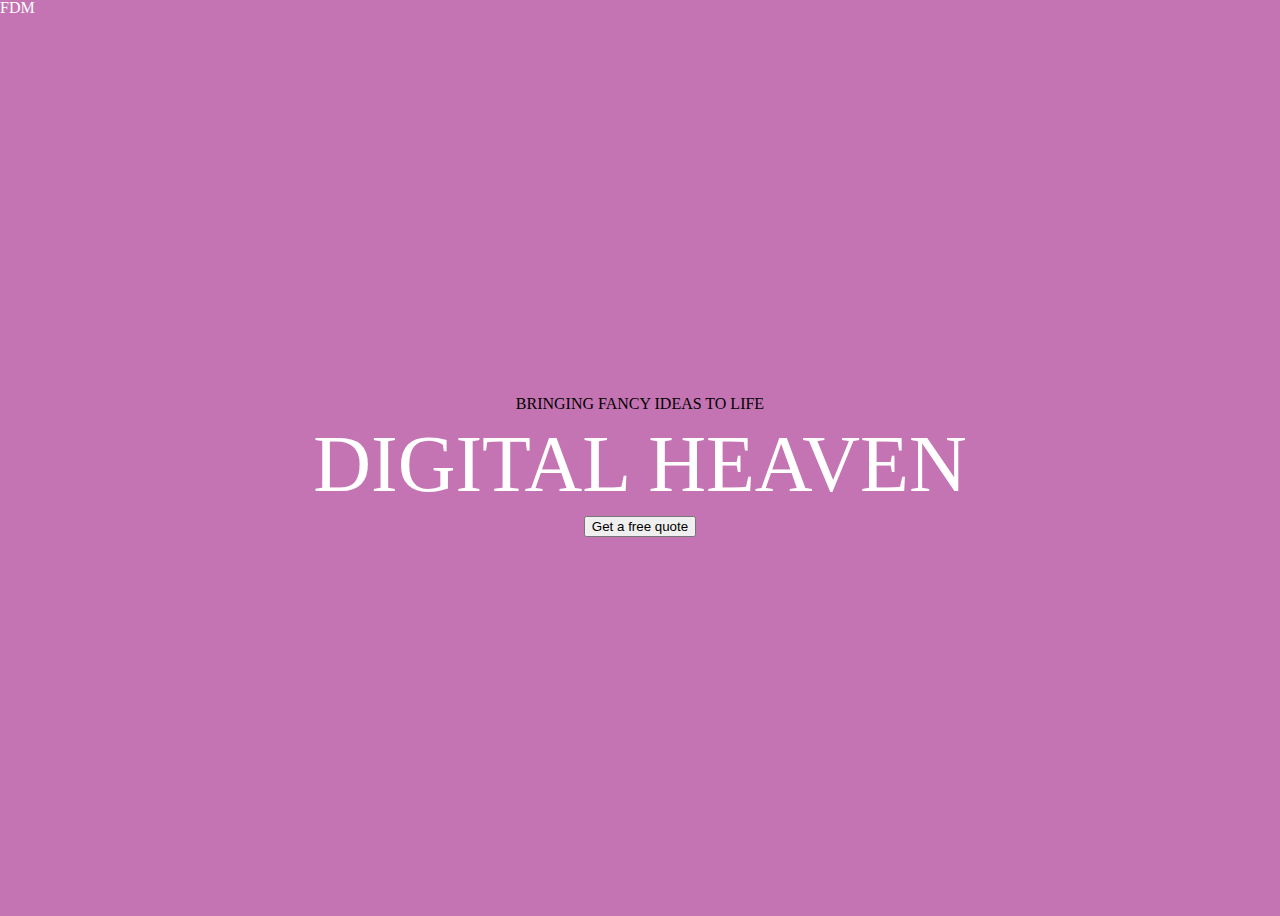
<file: Bootstrap_Assessment/index.html>
<!DOCTYPE html>
<html lang="en">

<head>
  <meta charset="UTF-8">
  <meta name="viewport" content="width=device-width, initial-scale=1.0">
  <meta http-equiv="X-UA-Compatible" content="ie=edge">
  <title>HTML_BasicCSS_Assessment</title>
  <link rel="stylesheet" href="reset.css">
  <link rel="stylesheet" href="style.css">
</head>

<body>
    <div>
      <nav class="navbar sticky-top">
        <a class="navbar-brand" href="#">FDM</a>
      </nav>
    </div>

    <div class="jumbotron vertical-center"> 
      <div class="span8 centering">
        <h2>Bringing fancy ideas to life</h2>
        <h1><strong>Digital Heaven</strong></h1>
        <button type="button" class="btn btn-secondary btn-lg">Get a free quote</button>
      </div>
    </div>
</body>

</html>
</file>
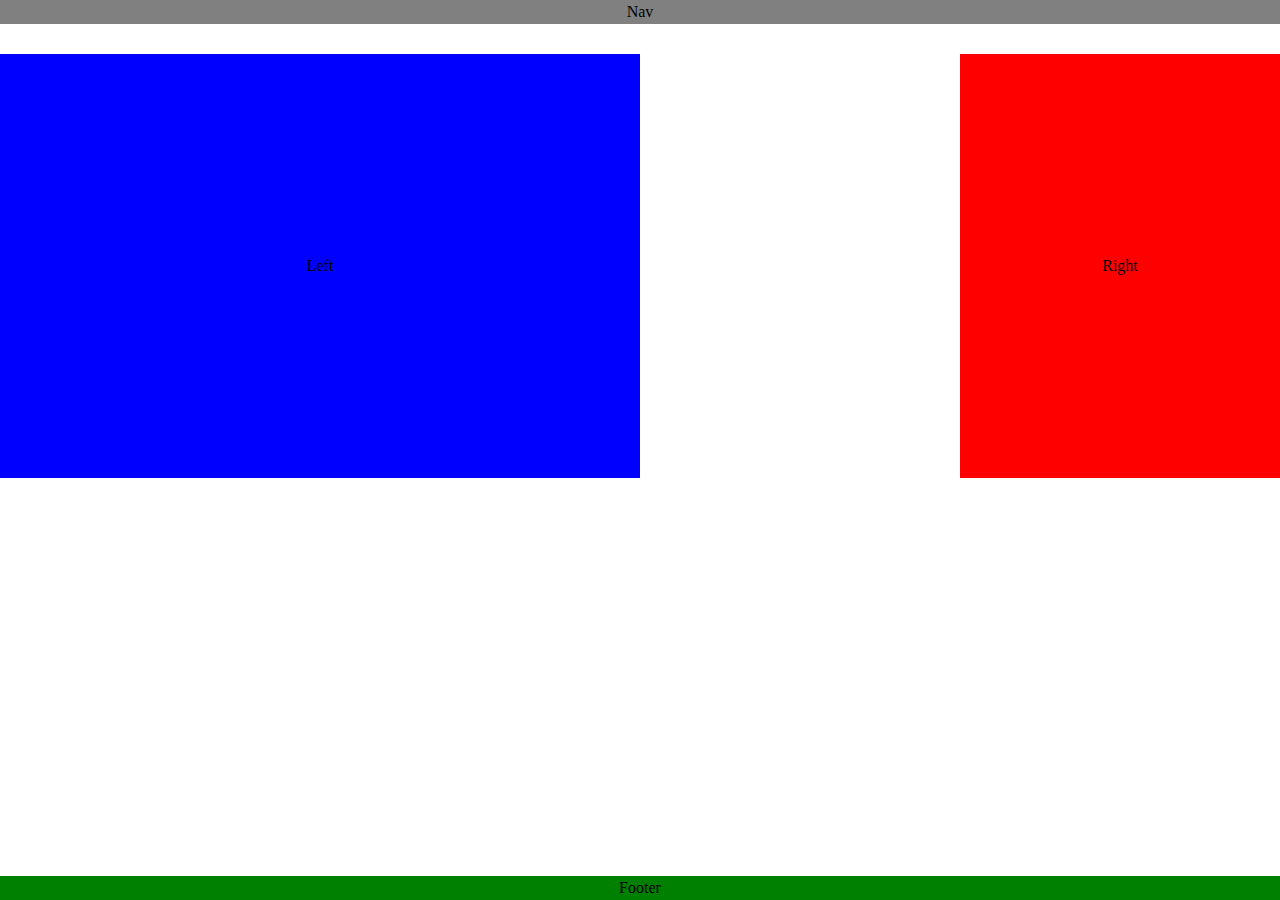
<file: CSS_Assessment/index.html>
<!DOCTYPE html>
<html lang="en">

<head>
  <meta charset="UTF-8">
  <meta name="viewport" content="width=device-width, initial-scale=1.0">
  <meta http-equiv="X-UA-Compatible" content="ie=edge">
  <title>CSS Assessment</title>
  <link rel="stylesheet" href="reset.css">
  <link rel="stylesheet" href="style.css">
</head>

<body>
  <div class="box1">Nav</div>
  <div class="box2">Left</div>
  <div class="box3">Right</div>
  <div class="box4">Footer</div>
</body>

</html>
</file>
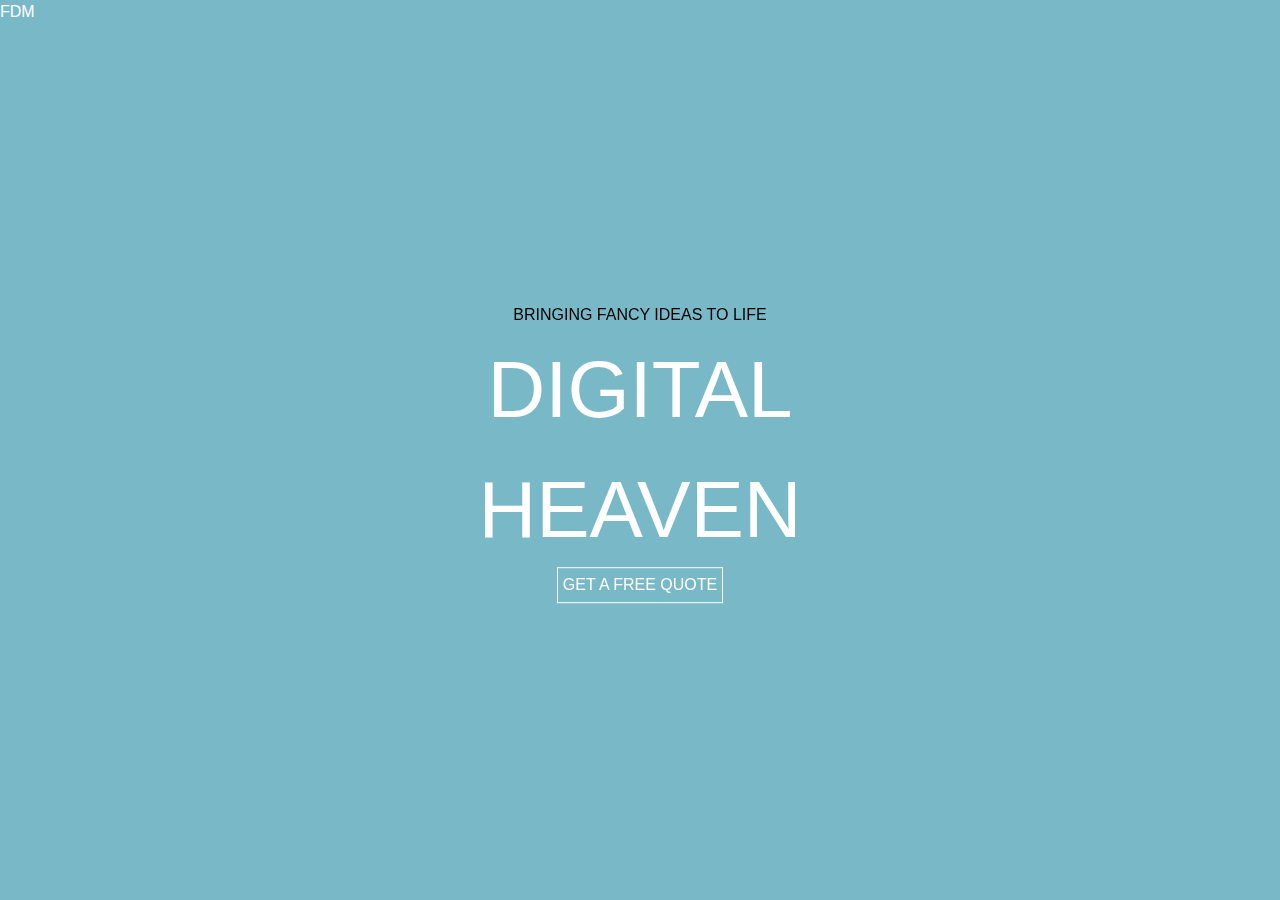
<file: HTML_BasicCSS_Assessment/index.html>
<!DOCTYPE html>
<html lang="en">

<head>
  <meta charset="UTF-8">
  <meta name="viewport" content="width=device-width, initial-scale=1.0">
  <meta http-equiv="X-UA-Compatible" content="ie=edge">
  <title>HTML_BasicCSS_Assessment</title>
  <link rel="stylesheet" href="reset.css">
  <link rel="stylesheet" href="style.css">
</head>

<body>
  <div>
    <h5> FDM </h5>
    <p> </p>
  </div>
  <div>
    <h6> BRINGING FANCY IDEAS TO LIFE </h6>
    <h1> DIGITAL HEAVEN </h1>
  </div>
  <div> 
    <a href="https://www.wallsconstruction.com/wp-content/uploads/Free-Quote-4.jpg">GET A FREE QUOTE</a>
  </div>
</body>

</html>
</file>
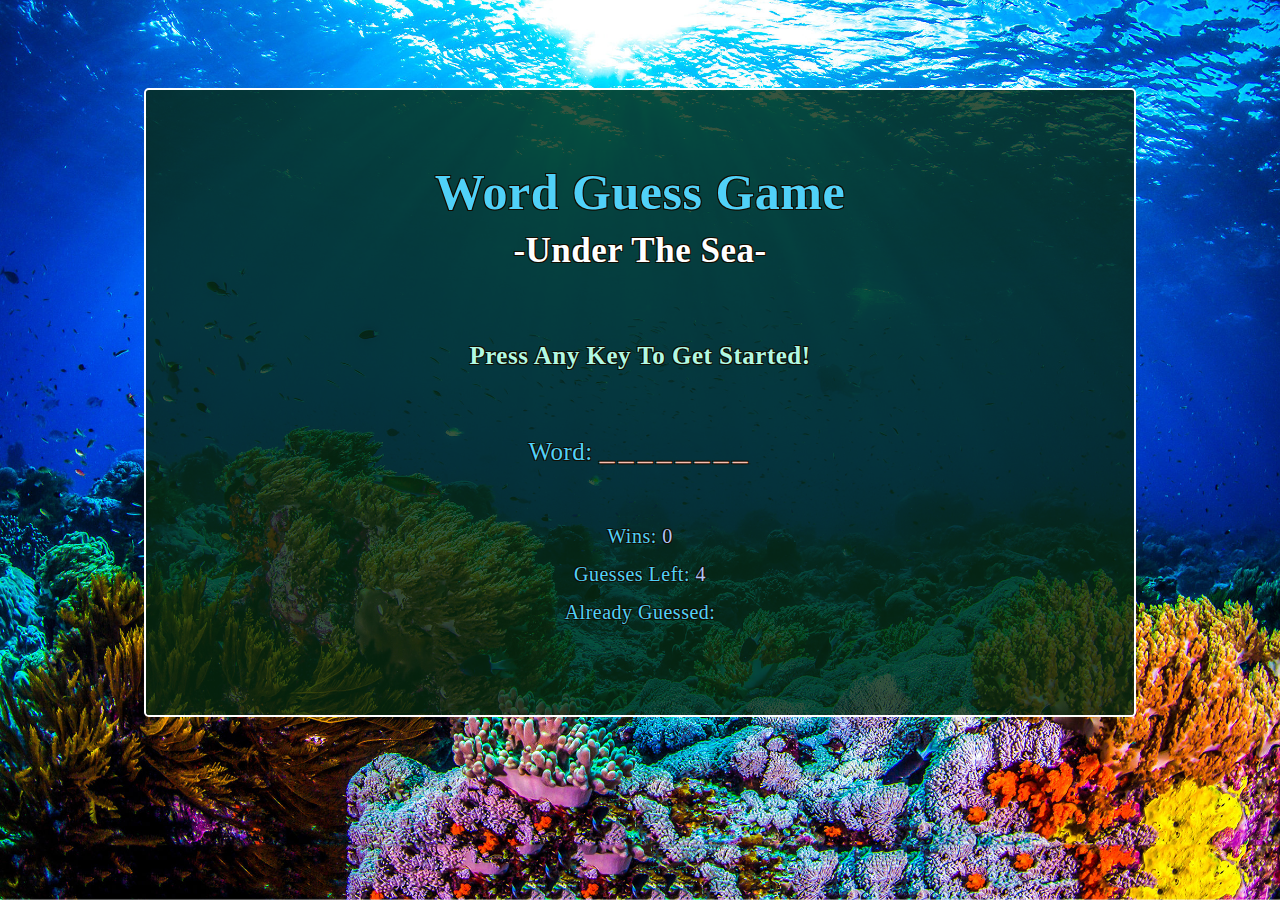
<file: Module-2_Assessment/index.html>
<!DOCTYPE html>
<html lang="en">
<head>
    <meta charset="UTF-8">
    <meta name="viewport" content="width=device-width, initial-scale=1.0">
    <meta http-equiv="X-UA-Compatible" content="ie=edge">
    <link rel="stylesheet" href="assets/css/reset.css">
    <link rel="stylesheet" href="assets/css/style.css">
    <link rel="stylesheet" href="https://stackpath.bootstrapcdn.com/bootstrap/4.3.1/css/bootstrap.min.css" integrity="sha384-ggOyR0iXCbMQv3Xipma34MD+dH/1fQ784/j6cY/iJTQUOhcWr7x9JvoRxT2MZw1T" crossorigin="anonymous">
    <link href="https://fonts.googleapis.com/css?family=M+PLUS+Rounded+1c&display=swap" rel="stylesheet">
    <title>Word Guessing Game - Under The Sea</title>
</head>

<body>
    <div class="container mt-3 pt-4">
        <div class="jumbotron mt-5 mb-5 pt-5">
            <div class="row">
                <div class="col-lg-12 pt-4">
                    <div class="text-center">
                        <h1>Word Guess Game</h1>
                        <h2>-Under The Sea-</h2>
                    </div>
                </div>
            </div>
            <br>

            <div class="row">
                <div class="col-lg-12 text-center pb-3">
                    <p><h4 id="welcome" class="blink">Press Any Key To Get Started!</h5></p>
                    <br>
                    <div><h5>Word:  <span id="currentWord"></span></h5></div>
                    <br>
                    <div><h6>Wins:  <span id="totalWins" class="varColor"></span></h6></div>
                    
                    <div><h6>Guesses Left:  <span id="remainingGuesses" class="varColor"></span></h6></div>
                    
                    <div><h6>Already Guessed:  <span id="guessedLetters" class="varColor"></span></h6></div>
                
                </div>
            </div>
        </div>
    </div>
    <script src="assets/javascript/game.js" type="text/javascript"></script>
   

</body>
</html>
</file>
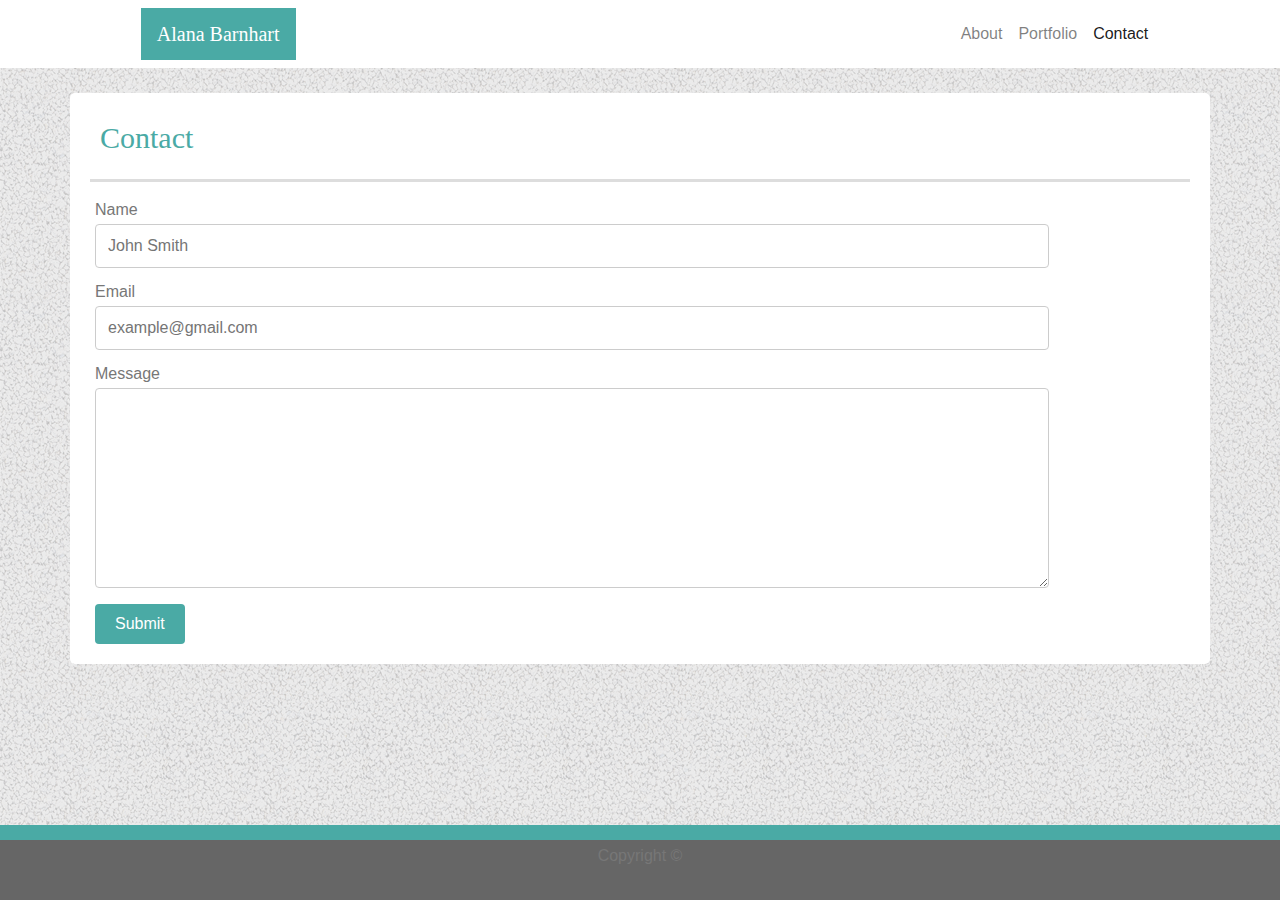
<file: Module-1_Assessment/contact.html>
<html lang="en-us">

<head>

  <meta charset="UTF-8">
  <meta name="viewport" content="width=device-width, initial-scale=1">
  <title>Contact Me</title>

  <!-- We link our html to the Bootstrap CDN -->
  <link rel="stylesheet" href="https://stackpath.bootstrapcdn.com/bootstrap/4.1.3/css/bootstrap.min.css">
  <link rel="stylesheet" href="assets/css/reset.css">
  <link rel="stylesheet" href="assets/css/style.css">

</head>

<body>

    <!-- Section 1: Navbar-->
    <nav class="navbar navbar-expand-lg navbar-light bg-white">

      <!-- Our brand / logo -->
      <a class="navbar-brand text-white" href="#">Alana Barnhart</a>
      <button class="navbar-toggler" type="button" data-toggle="collapse" data-target="#navbarNavDropdown" aria-controls="navbarNavDropdown" aria-expanded="false" aria-label="Toggle navigation">
        <span class="navbar-toggler-icon"></span>
      </button>

        <!-- Collapsible button -->
      <div class="collapse navbar-collapse" id="navbarNavDropdown">
        <ul class="navbar-nav ml-auto">

          <!-- The links of our navbar -->
          <li class="nav-item">
            <a class="nav-link" href="#">About</a>
          </li>

          <li class="nav-item">
            <a class="nav-link" href="#">Portfolio</a>
          </li>

          <li class="nav-item active">
            <a class="nav-link" href="#">Contact<span class="sr-only">(current)</span></a>
          </li>

        </ul>
      </div>
    </nav>

    <!-- Container Div -->
  <div class="container">
    <div class="row">
      <div class="col-sm-12">
        <h1>Contact</h1>
        <div class="underline">
        </div>
      </div>

        <form action="action_page.php">
      
          <label for="name">Name</label>
          <input type="text" id="name" name="name" placeholder="John Smith">
      
          <label for="email">Email</label>
          <input type="text" id="email" name="email" placeholder="example@gmail.com">
      
          <label for="subject">Message</label>
          <textarea id="subject" name="subject" style="height:200px"></textarea>
      
          <input type="submit" value="Submit">
      
        </form>
      </div>
  </div>

  <div class="footer navbar-fixed-bottom" id="sticky_footer">
      <p>Copyright &copy;</p>
  </div>


  <!-- jQuery, javascript file for the Bootstrap's javascript file to function -->
  <script src="https://code.jquery.com/jquery-3.3.1.min.js"></script>

</body>

</html>
</file>
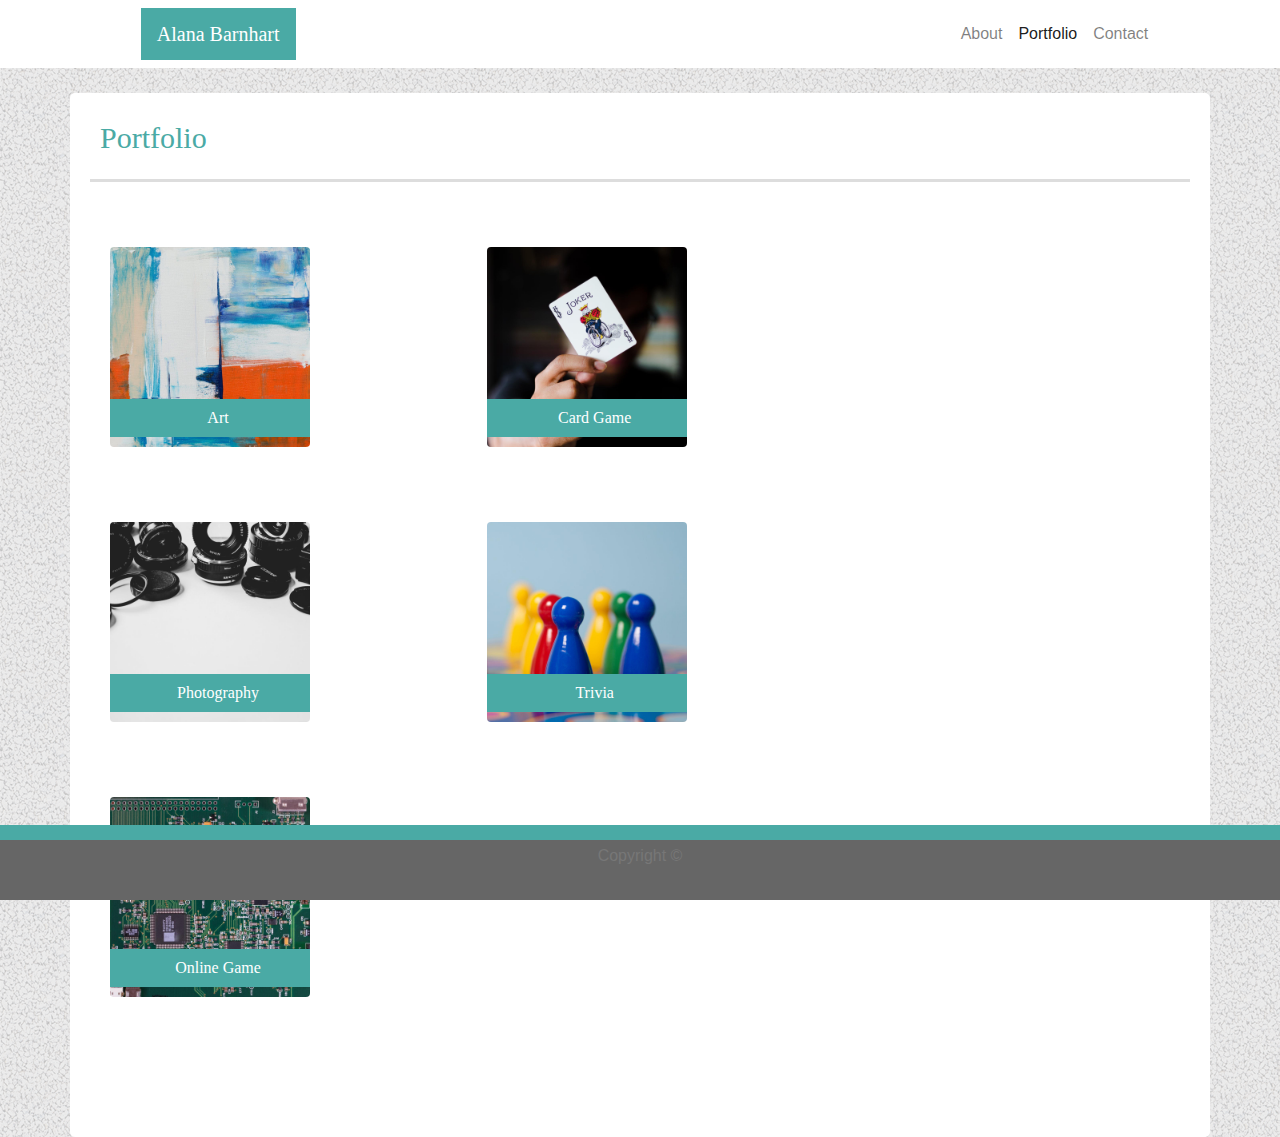
<file: Module-1_Assessment/portfolio.html>
<html lang="en-us">

<head>

  <meta charset="UTF-8">
  <meta name="viewport" content="width=device-width, initial-scale=1">
  <title>My Portfolio</title>

  <!-- Link html to Bootstrap CDN and CSS -->
  <link rel="stylesheet" href="https://stackpath.bootstrapcdn.com/bootstrap/4.1.3/css/bootstrap.min.css">
  <link rel="stylesheet" href="assets/css/reset.css">
  <link rel="stylesheet" href="assets/css/style.css">
 
</head>

<body>

  

    <!-- Section 1: Navbar-->
    <nav class="navbar navbar-expand-lg navbar-light bg-white">

      <!-- Our brand / logo -->
      <a class="navbar-brand text-white" href="#">Alana Barnhart</a>
      <button class="navbar-toggler" type="button" data-toggle="collapse" data-target="#navbarNavDropdown" aria-controls="navbarNavDropdown" aria-expanded="false" aria-label="Toggle navigation">
        <span class="navbar-toggler-icon"></span>
      </button>

        <!-- Collapsible button -->
      <div class="collapse navbar-collapse" id="navbarNavDropdown">
        <ul class="navbar-nav ml-auto">

          <!-- The links of our navbar -->
          <li class="nav-item">
            <a class="nav-link" href="#">About</a>
          </li>

          <li class="nav-item active">
            <a class="nav-link" href="#">Portfolio<span class="sr-only">(current)</span></a>
          </li>

          <li class="nav-item">
            <a class="nav-link" href="#">Contact</a>
          </li>

        </ul>
      </div>
    </nav>

  <div class="container">

    <div class="row">

      <div class="col-sm-12">
        <h1>Portfolio</h1>
        <div class="underline">
        </div>
      </div>
    </div>

    <!-- First Row -->
    <div class="row bottom-buffer">

        <div class="col-md-4">
            <div class="container">
                <img src="assets/images/art.jpg" class="rounded" alt="Art"
                    style="width:200px;height:200px;">
                <div class="text-block">
                    <span>Art</span>
                </div>
            </div>
        </div>
    
        <div class="col-md-4">
            <div class="container">
                <img src="assets/images/card.jpg" class="rounded" alt="Card Game"
                    style="width:200px;height:200px;">
                <div class="text-block">
                    <span>Card Game</span>
                </div>
            </div>
        </div>
    
      </div>

      <!-- Second Row -->
      <div class="row bottom-buffer">

        <div class="col-md-4">
            <div class="container">
                <img src="assets/images/photography.jpg" class="rounded" alt="Photography"
                    style="width:200px;height:200px;">
                <div class="text-block">
                    <span>Photography</span>
                </div>
            </div>
        </div>
    
        <div class="col-md-4">
            <div class="container">
                <img src="assets/images/game.jpg" class="rounded" alt="Trivia"
                    style="width:200px;height:200px;">
                <div class="text-block">
                    <span>Trivia</span>
                </div>
            </div>
        </div>
    
      </div>

      <!-- Third Row -->
      <div class="row bottom-buffer" id="last_row">

        <div class="col-md-4">
            <div class="container">
                <img src="assets/images/tech.jpg" class="rounded" alt="Online Game"
                    style="width:200px;height:200px;">
                <div class="text-block">
                    <span>Online Game</span>
                </div>
            </div>
        </div>
    </div>
  </div>

  <div class="footer navbar-fixed-bottom" id="sticky_footer">
      <p>Copyright &copy;</p>
  </div>

  <!-- jQuery, javascript file for the Bootstrap's javascript file to function -->
  <script src="https://code.jquery.com/jquery-3.3.1.min.js"></script>

  <!-- Bootstrap's javascript file that allows the dropdown menu to work  -->
  <script src="https://stackpath.bootstrapcdn.com/bootstrap/4.1.3/js/bootstrap.min.js"></script>

</body>

</html>
</file>
<file: Bootstrap_Assessment/style.css>
body {
  text-transform: uppercase;
  background-color: #c574b3;
  font-family: Chalkduster, fantasy;
}

.jumbotron {
  display: flex;
  flex-direction: column;
  align-items: center;
  justify-content: center;
}

.centering {
  text-align: center;
}

.vertical-center {
  min-height: 100%;
  min-height: 100vh;

  display: flex;
  align-items: center;
}

h1 {
  color: white;
  font-size: 80px;
  padding: 12px;
}

a {
  color: white;
  text-decoration: none;
}
</file>
<file: CSS_Assessment/style.css>
body {
  background-color: white;
  margin: 0;
  line-height: 1.5
}

.box1 {
  background: grey;
  text-align: center;
  width: 100%;
  margin-bottom: 30px
}

.box2 {
  background: blue;
  position: absolute;
  left: 0px;
  width: 50%;
  text-align: center;
  padding: 200px 0
}

.box3 {
  background: red;
  position: absolute;
  right: 0px;
  width: 25%;
  text-align: center;
  padding: 200px 0
}

.box4 {
  background: green;
  position: absolute;
  width: 100%;
  bottom: 0px;
  text-align: center
}
</file>
<file: HTML_BasicCSS_Assessment/style.css>
body {
  margin: 0;
  line-height: 1.5;
  text-transform: uppercase;
  background-color: #79b9c7;
  font-family: sans-serif
}

h5 {
  text-align: left;
  color: white;
  margin-bottom: 100px;
}

h6 {
  text-align: center;
  position: fixed;
  top: 35%;
  left: 50%;
  transform: translate(-50%, -50%);
}

h1 {
  text-align: center;
  color: white;
  font-size: 80px;
  position:fixed;
  top: 50%;
  left: 50%;
  transform: translate(-50%, -50%);
}

div a {
  position:fixed;
  top: 65%;
  left: 50%;
  transform: translate(-50%, -50%);
}

a:link, a:visited, a:hover, a:active {
  text-align: center;
  color: white;
  text-decoration: none;
  margin-left: auto;
  margin-right: auto;
  border: 1.5px solid white;
  padding: .3em .3em .3em .3em
}
</file>
<file: Module-2_Assessment/assets/css/style.css>
html {
    height: 100%;
    margin: 0 auto;
}

body {
    background-image: url("../images/underthesea.jpg");
    background-size: cover;
    background-repeat: no-repeat;
    background-position: center 0;
    
}

.container {

    font-family: 'Comic Sans MS', 'Comic Sans', cursive;
    font-size: 30px;
    color: #50d1f8;
    letter-spacing: 0.5px;
    text-shadow:
    -1px -1px 0 #120d01,
    1px -1px 0 #120d01,
    -1px 1px 0 #120d01,
    1px 1px 0 #120d01;
}

.jumbotron {
    background: rgba(6, 41, 15, 0.8) !important;
    border: 2px solid white !important;
    max-width: 992px !important;
    margin: 0 auto !important;
}

h1 {
    font-weight: bold !important;
    font-size: 50px !important;
}

h2 {
    font-weight: bold !important;
    font-size: 35px !important;
    color: white !important;
}

h4 { 
    font-size: 25px !important;
    font-weight: bold !important;
    color: #b1f9e3 !important;
    animation: blink linear 2s infinite !important;
}

h5 {
    font-size: 25px !important;
}

h6 {
    font-size: 20px !important;
    line-height: 150% !important;
}

#currentWord {
    font-size: 30px;
    letter-spacing: 4px;
    color: #f9c0b1;
}

.varColor {
    color: #b1c6f9;
}

.noBlink {
    visibility: hidden;
}

@keyframes blink{
    0%{opacity: 0;}
    50%{opacity: .5;}
    100%{opacity: 1;}   
}
</file>
<file: Module-1_Assessment/assets/css/style.css>
body {
    background-image: url('../../assets/images/gravel.png');
    font-family: 'Georgia', Times, Times New Roman, serif;
}

.navbar-brand {
    background-color: #4aaaa5;
    padding: 16px;
    color: #ffffff;
    position: relative;
    left: 10%;
    white-space: nowrap;
}

.nav-link {
  font-family: 'Arial', 'Helvetica Neue', Helvetica, sans-serif;
  color: #777777;
}

ul {
  position: relative;
  right: 10%;
}

#sticky_footer {
  background-color: #666666;
  border-top: 15px solid #4aaaa5;
  position: fixed;
  bottom: 0;
  width: 100%;
  height: 75px;
  text-align: center;
  color: white;
}

p {
  font-family: 'Helvetica Neue', Helvetica, sans-serif;
  color: #777777;
  line-height: 2;
}

input[type=container] {
    font-family: 'Helvetica Neue', Helvetica, sans-serif;
    color: #777777;
}

input[type=navbar-brand] {
    background-color: #4aaaa5;
    color: #ffffff;
}

h1 {
  font-family: 'Georgia', Times, Times New Roman, serif;
  color: #4aaaa5;
  font-size: 30px;
  padding: 10px;
}

.underline {
  border-bottom: solid 3px #dddddd;
  margin-bottom: 20px;
  width: 100%;
  padding: 8px;
}

label {
  font-family: 'Arial', 'Helvetica Neue', Helvetica, sans-serif;
  color: #777777
}

input[type=text], select, textarea {
    width: 100%; /* Full width */
    padding: 12px; /* Some padding */ 
    border: 1px solid #ccc; /* Gray border */
    border-radius: 4px; /* Rounded borders */
    box-sizing: border-box; /* Make sure that padding and width stays in place */
    margin-top: 6px; /* Add a top margin */
    margin-bottom: 16px; /* Bottom margin */
    resize: vertical; /* Allow the user to vertically resize the textarea (not horizontally) */
    font-family: 'Helvetica Neue', Helvetica, sans-serif;
  }
  
  /* Style the submit button */
  input[type=submit] {
    background-color: #4aaaa5;
    color: white;
    padding: 12px 20px;
    border: none;
    border-radius: 4px;
    cursor: pointer;
    font-family: 'Helvetica Neue', Helvetica, sans-serif;
  }

  form {
    margin-left: 20px;
  }

  /* Add a background color and some padding around the form */
  .container {
    border-radius: 5px;
    background-color: #ffffff;
    padding: 20px;
    margin-top: 25px;
  }

  .bottom-buffer {
    margin-bottom: 10px;
  }

  .text-block {
    position: absolute;
    text-align: center;
    color: white;
    background-color: #4aaaa5;
    bottom: 30px;
    width: 200px;
    line-height: 100%;
  }

  span {
    display: inline-block;
    vertical-align: middle;
    line-height: normal;
    padding: 10px;
  }

  #last_row {
    margin-bottom: 100px;
  }
</file>
